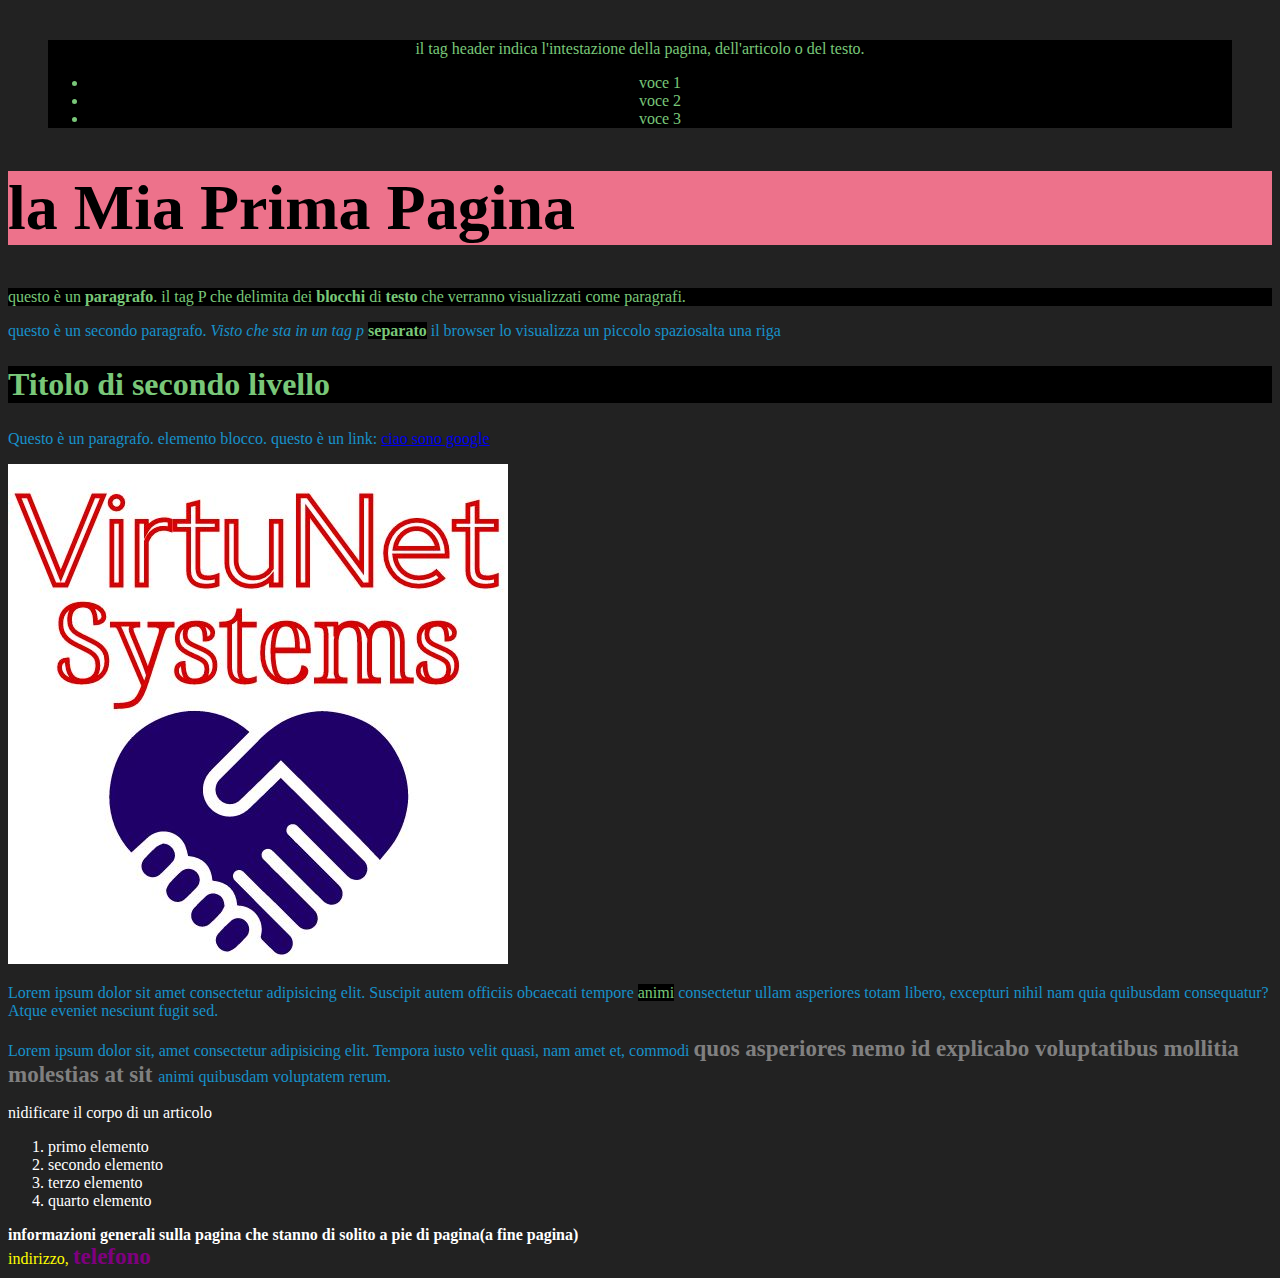
<file: index.html>
<!DOCTYPE html>
<html lang="it"><!--lingua in inglese con en e it in italiano-->

<head> <!--testa della pagina html head-->
    <meta charset="UTF-8">
    <!--meta tag per servono per spiegare alcune cose al browser e a quelle tecnologie che vanno a visualizzare quella pagina -->
    <meta name="viewport" content="width=device-width, initial-scale=1.0">
    <!--venga letto correttamente da tutti i dispositivi viewport-->
    <title>La mia Prima Pagina Web</title>

    <meta name="description" content="La prima pagina web del corso jaita116">
    <link rel="stylesheet" href="style.css">
</head>

<body>


    <header class="main-header intro">
        il tag header indica l'intestazione della pagina, dell'articolo o del testo.

        <nav><!--nav semantico per menu di navigazione-->
            <ul> <!--elenco puntato -->
                <!--dentro gli elementi ul e ol inseriamo i list item li-->

                <li>voce 1</li>
                <li>voce 2</li>
                <li>voce 3</li>

            </ul>
        </nav>

    </header>

    <!--Titolo di Primo Livello-->
    <h1>la Mia Prima Pagina</h1>
    <!-- il paragrafo è un elemento block(va a capo)
    l'elemento strong è un inline(resta in linea) -->
    <p class="intro">
        questo è un <strong>paragrafo</strong>. il tag P che delimita dei <strong>blocchi</strong> di
        <strong>testo</strong> che verranno visualizzati come paragrafi.
    </p>
    <p>questo è un secondo paragrafo. <em>Visto che sta in un tag p</em> <strong class="intro">separato</strong> il
        browser lo
        visualizza un piccolo spaziosalta una riga</p>

    <h2 class="intro">Titolo di secondo livello</h2>
    <!-- nei link l'attributo href definisce la destinazione, mentre il contenuto individua l'elemento cliccabile -->
    <p>Questo è un paragrafo. elemento blocco. questo è un link: <a href="https://www.google.it" target="_blank">ciao
            sono google</a> </p>
    <!-- l'attributo target definisce dove aprire il link. se non valorizzato lo apre nella stessa tab/finestra. _blank serve per aprirlo in una nuova finestra-->
    <img src="VirtuNet Logo.jpg" alt="questa è l'immagine di un logo creato con Canva!">
    <!-- img serve per inserire un immagine, src dove lo deve prelevare ma deve essere sempre all'interno della cartella e alt è la descrizione. -->

    <div>
        <p>Lorem ipsum dolor sit amet consectetur adipisicing elit. Suscipit autem officiis obcaecati tempore <span class="intro">animi</span> 
            consectetur ullam asperiores totam libero, excepturi nihil nam quia quibusdam consequatur? Atque eveniet
            nesciunt fugit sed.</p>

        <p>Lorem ipsum dolor sit, amet consectetur adipisicing elit. Tempora iusto velit quasi, nam amet et, commodi
            <span class="email">quos asperiores nemo id explicabo voluptatibus mollitia molestias at sit </span>animi quibusdam voluptatem rerum.
        </p>
    </div>

    <article>
        nidificare il corpo di un articolo
    </article>
    <ol>
        <!-- lista numerata ol -->
        <li>primo elemento</li>
        <li>secondo elemento</li>
        <li>terzo elemento</li>
        <li>quarto elemento</li>


    </ol>

    <footer class="main-footer">
        informazioni <span>generali</span> sulla pagina che stanno di solito a pie di pagina(a fine pagina)
       <div class="footer-info">indirizzo, <span class="email">telefono</span>
       </div>
    </footer>
    <!--tag semantici: header, article e footer-->

</body>

</html>
</file>
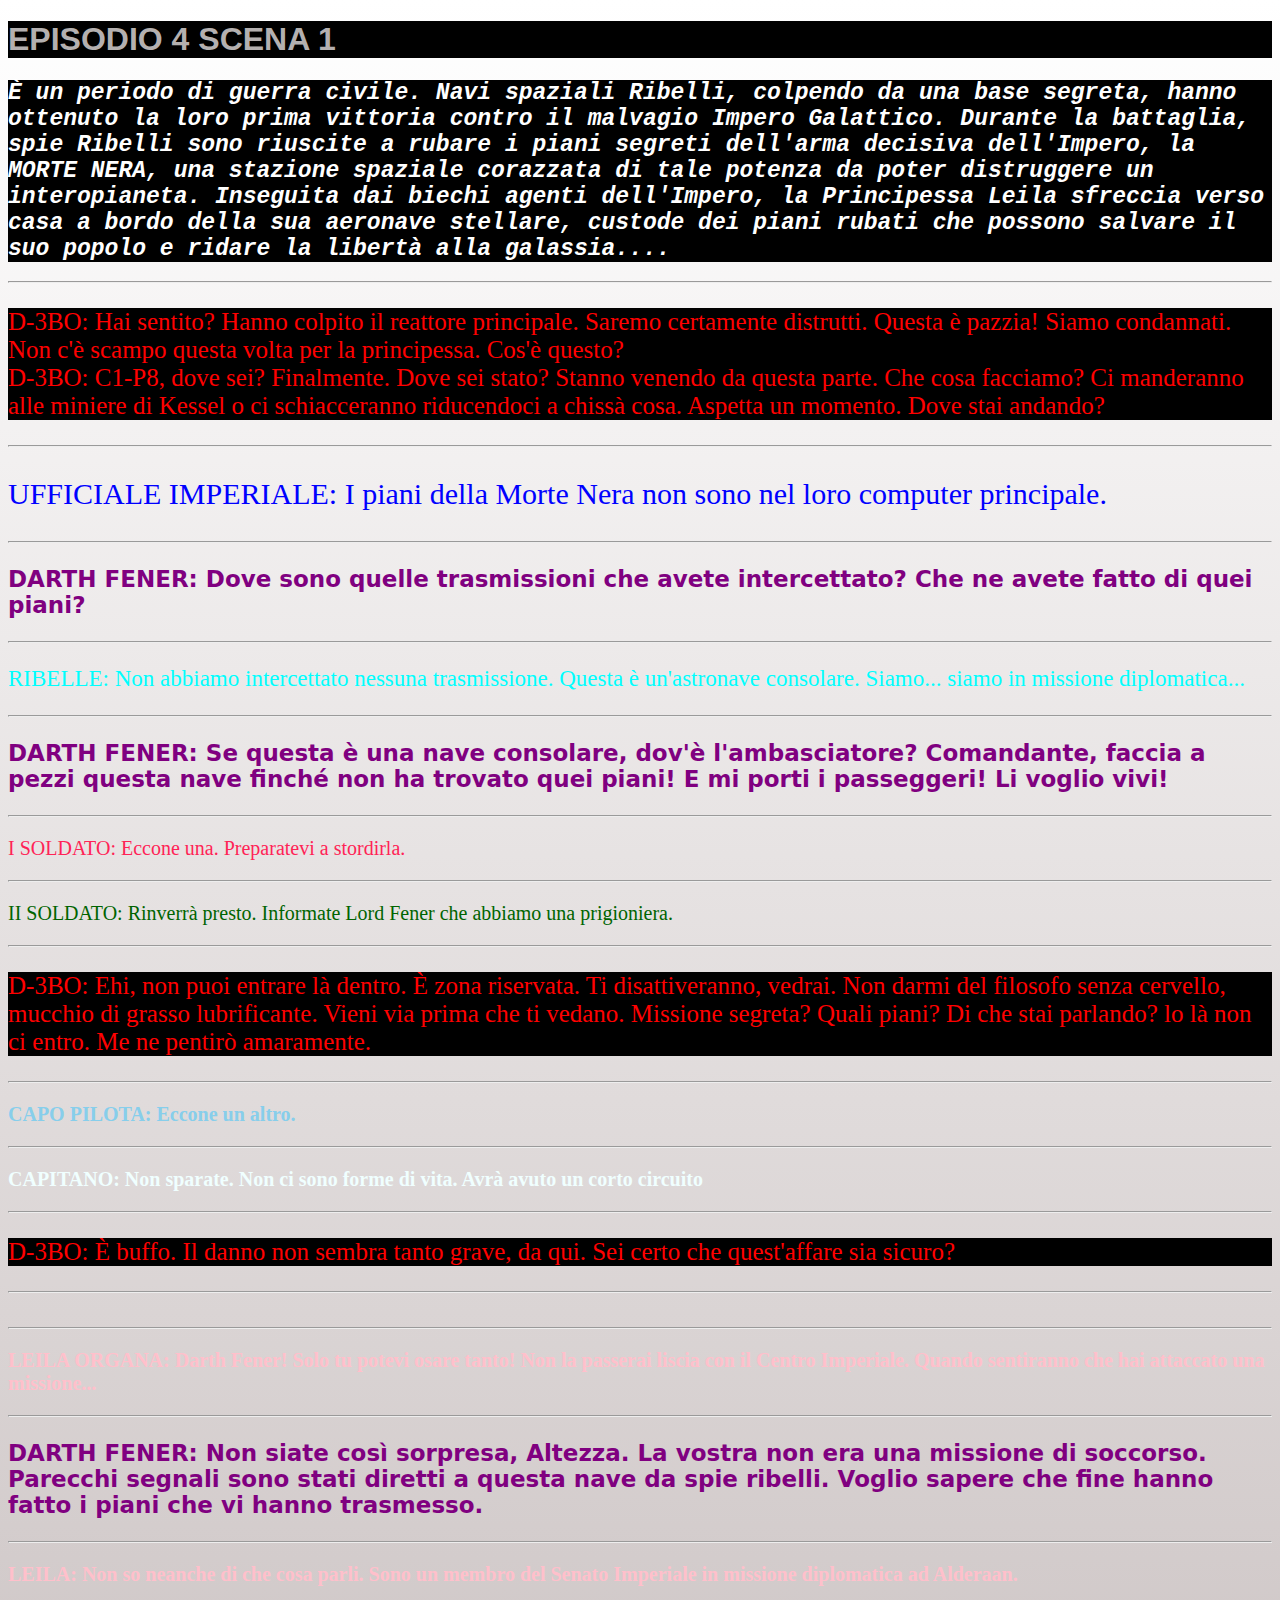
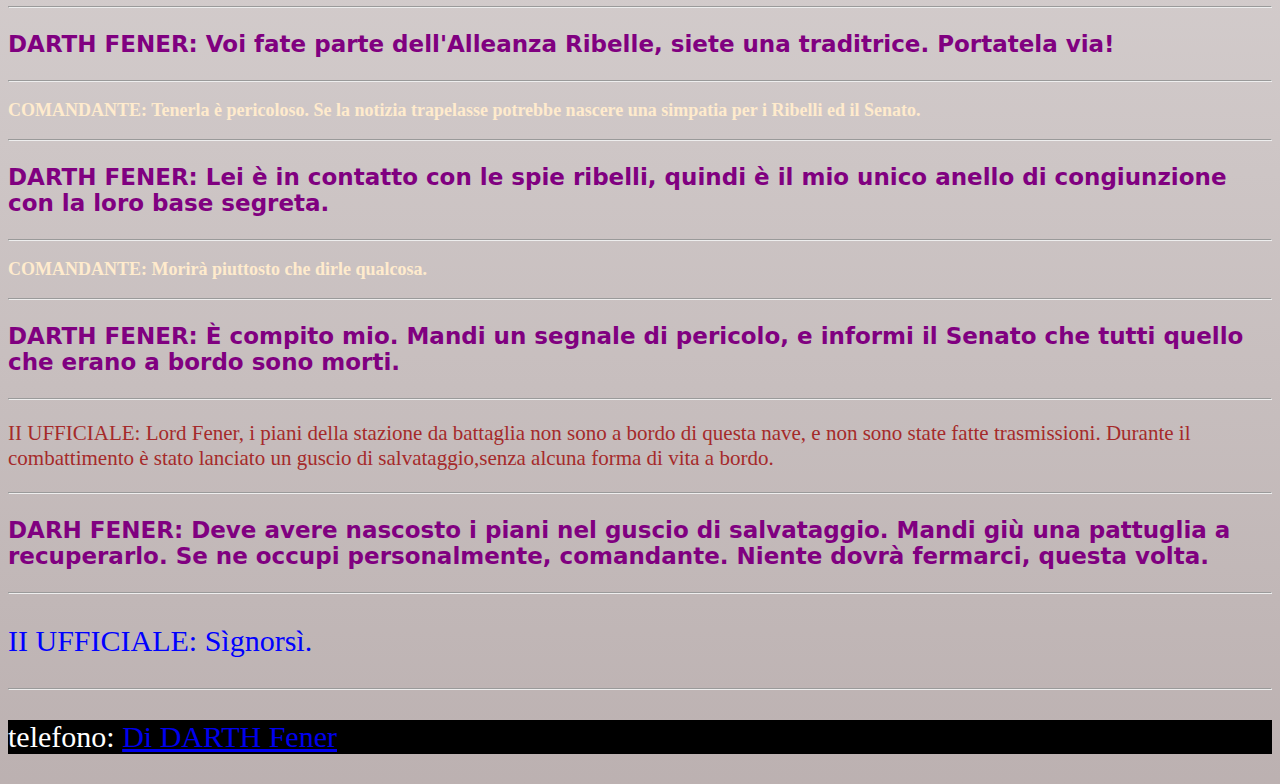
<file: esercizi/esercizio1.html>
<!DOCTYPE html>
<html lang="en">

<head>
    <meta charset="UTF-8">
    <meta name="viewport" content="width=device-width, initial-scale=1.0">
    <title>Esercizio css</title>
    <link rel="stylesheet" href="./css/style.css">
</head>

<body>
    <header></header>
    <h1 class="titolo">EPISODIO 4 SCENA 1</h1>
    <h2 class="scenario">È un periodo di guerra civile. Navi spaziali Ribelli, colpendo da una base segreta, hanno
        ottenuto la loro prima vittoria contro il malvagio Impero Galattico.
        Durante la battaglia, spie Ribelli sono riuscite a rubare i piani segreti dell'arma decisiva dell'Impero, la
        MORTE NERA, una stazione spaziale corazzata di tale potenza da poter distruggere un interopianeta.
        Inseguita dai biechi agenti dell'Impero, la Principessa Leila sfreccia verso casa a bordo della sua aeronave
        stellare, custode dei piani rubati che possono salvare il suo popolo e ridare la libertà alla galassia....</h2>
    <hr>
    <p class="robot">D-3BO: Hai sentito? Hanno colpito il reattore principale. Saremo certamente distrutti. Questa è
        pazzia! Siamo
        condannati. Non c'è scampo questa volta per la principessa. Cos'è questo?<br>
        D-3BO: C1-P8, dove sei? Finalmente. Dove sei stato? Stanno venendo da questa parte. Che cosa facciamo? Ci
        manderanno alle miniere di Kessel o ci schiacceranno riducendoci a chissà cosa. Aspetta un momento. Dove stai
        andando?</p>
    <hr>
    <p class="ufficiale">UFFICIALE IMPERIALE: I piani della Morte Nera non sono nel loro computer principale.</p>
    <hr>
    <p class="fener">DARTH FENER: Dove sono quelle trasmissioni che avete intercettato? Che ne avete fatto di quei
        piani?</p>
    <hr>
    <p class="ribelle">RIBELLE: Non abbiamo intercettato nessuna trasmissione. Questa è un'astronave consolare. Siamo...
        siamo in missione diplomatica...</p>
    <hr>
    <p class="fener">DARTH FENER: Se questa è una nave consolare, dov'è l'ambasciatore? Comandante, faccia a pezzi
        questa nave finché non ha trovato quei piani! E mi porti i passeggeri! Li voglio vivi!</p>
    <hr>
    <p class="soldato">I SOLDATO: Eccone una. Preparatevi a stordirla.</p>
    <hr>
    <p class="soldato-2">II SOLDATO: Rinverrà presto. Informate Lord Fener che abbiamo una prigioniera.</p>
    <hr>
    <p class="robot">D-3BO: Ehi, non puoi entrare là dentro. È zona riservata. Ti disattiveranno, vedrai. Non darmi del
        filosofo senza cervello, mucchio di grasso lubrificante. Vieni via prima che ti vedano. Missione segreta? Quali
        piani? Di che stai parlando? lo là non ci entro. Me ne pentirò amaramente.</p>
    <hr>
    <p class="pilota">CAPO PILOTA: Eccone un altro.</p>
    <hr>
    <p class="capitano">CAPITANO: Non sparate. Non ci sono forme di vita. Avrà avuto un corto circuito</p>
    <hr>
    <p class="robot">D-3BO: È buffo. Il danno non sembra tanto grave, da qui. Sei certo che quest'affare sia sicuro?</p>
    <hr>
    <br>
    <hr>
    <p class="leila">LEILA ORGANA: Darth Fener! Solo tu potevi osare tanto! Non la passerai liscia con il Centro
        Imperiale. Quando sentiranno che hai attaccato una missione...</p>
    <hr>
    <p class="fener">DARTH FENER: Non siate così sorpresa, Altezza. La vostra non era una missione di soccorso. Parecchi
        segnali sono stati diretti a questa nave da spie ribelli. Voglio sapere che fine hanno fatto i piani che vi
        hanno trasmesso.</p>
    <hr>
    <p class="leila">LEILA: Non so neanche di che cosa parli. Sono un membro del Senato Imperiale in missione
        diplomatica ad Alderaan.</p>
    <hr>
    <p class="fener">DARTH FENER: Voi fate parte dell'Alleanza Ribelle, siete una traditrice. Portatela via!</p>
    <hr>
    <p class="comandante">COMANDANTE: Tenerla è pericoloso. Se la notizia trapelasse potrebbe nascere una simpatia per i
        Ribelli ed il Senato.</p>
    <hr>
    <p class="fener">DARTH FENER: Lei è in contatto con le spie ribelli, quindi è il mio unico anello di congiunzione
        con la loro base segreta.</p>
    <hr>
    <p class="comandante">COMANDANTE: Morirà piuttosto che dirle qualcosa.</p>
    <hr>
    <p class="fener">DARTH FENER: È compito mio. Mandi un segnale di pericolo, e informi il Senato che tutti quello che
        erano a bordo sono morti.</p>
    <hr>
    <p class="ufficiale-2">II UFFICIALE: Lord Fener, i piani della stazione da battaglia non sono a bordo di questa
        nave, e non sono state fatte trasmissioni. Durante il combattimento è stato lanciato un guscio di
        salvataggio,senza alcuna forma di vita a bordo.</p>
    <hr>
    <p class="fener attaccato">DARH FENER: Deve avere nascosto i piani nel guscio di salvataggio. Mandi giù una
        pattuglia a recuperarlo. Se ne occupi personalmente, comandante. Niente dovrà fermarci, questa volta.</p>
    <hr>

    <p class="ufficiale">II UFFICIALE: Sìgnorsì.</p>

    <hr>


    <footer class="main-footer">
        <div class="contatti">
            <p class="contatti">telefono: <a href="https://insolenzadir2d2.it/wp-content/uploads/2016/12/i-1024x576.jpeg" target="_blank">Di DARTH Fener</a></p>
        </div>
    </footer>
</body>

</html>
</file>
<file: style.css>
body{
 
    background-color: #222;
    color: #fff;
}


h1 {
    color: black;
    background-color: #ed728b;
    font-size: 64px;
    /* color definisce il clore del testo
    background-color definisce il colore dello sfondo
    font-size definisce la grandezza dell h1 */

    /* CODICI DI COLORE

    RR|GG|BB    ac(alpha channel)
    00|00|00    00
    ..|..|..    ..
    FF|FF|FF    FF
     */

     /* CODICI DI COLORE RGBA  
     rgb(0,0,0,1) significa Nero solido;
     rgb(255,255,00.5) significa Bianco semitrasparente; */

}

h2{
    font-size: 32px;
}

p {
    color: rgb(23, 145, 202);
}
/* .intro si riferisce alle classi con il nome intro dell'html */
.intro {
    color: rgb(121, 199, 121);
    background-color: black;
}
.main-header {
    text-align: center;
    margin: 40px;
    
}
.main-footer{
    font-weight: bold;
}

.footer-info{
    color: yellow;
    font-weight: normal;
}

/* solo gli elemento con classe email all'interno della classe footer */
.footer-info .email{
    color: purple;
    
}
.email{
    color: grey;
    font-weight: bold;
    font-size: 23px;
}
</file>
<file: esercizi/css/style.css>
body{
    
    background-image:linear-gradient(to bottom,
    #ffffff82,#2603034f),url(https://www.scienzainrete.it/files/styles/molto_grande/public/Stelle.jpeg?itok=hhbuRpdI);

}
h1{
    font-family: Arial, Helvetica, sans-serif;
    color: rgb(180, 176, 176);
    background-color: black;
}
h2{
    font-size: 23px;
    background-color: black;
    color: white;
    font-style: italic;
    font-family: 'Courier New', Courier, monospace;
}
.robot{
    color: red;
    background-color: black;
    font-size: 25px;
}
.ufficiale{
    color: blue;
    font-size: 30px;
}
.fener{
    color: purple;
    font-size: 23px;
    font-weight: bold;
    font-family: system-ui, -apple-system, BlinkMacSystemFont, 'Segoe UI', Roboto, Oxygen, Ubuntu, Cantarell, 'Open Sans', 'Helvetica Neue', sans-serif;

}

.ribelle{
    color: aqua;
    font-size: 23px;
}

.soldato{
    color: #ff2356;
    font-size: 20px;
    
}

.soldato-2{
    color: darkgreen;
    font-size: 20px;
}
.pilota{
    color: skyblue;
    font-size: 20px;
    font-weight: bold;
}

.capitano{
    color: azure;
    font-size: 20px;
    font-weight: bold;
}

.leila{
    color: pink;
    font-size: 20px;
    font-weight: bold;
}

.comandante{
    color: blanchedalmond;
    font-size: 18px;
    font-weight: bold;
}

.ufficiale-2{
    color: brown;
    font-size: 21px;
}

.fener .attaccato{
    color: rebeccapurple;
    font-size: 30px;
    font-weight: bold;
}
.main-footer{
    background-color: black;
    color: white;
}
.contatti{
    font-size: 30px;
}
</file>
